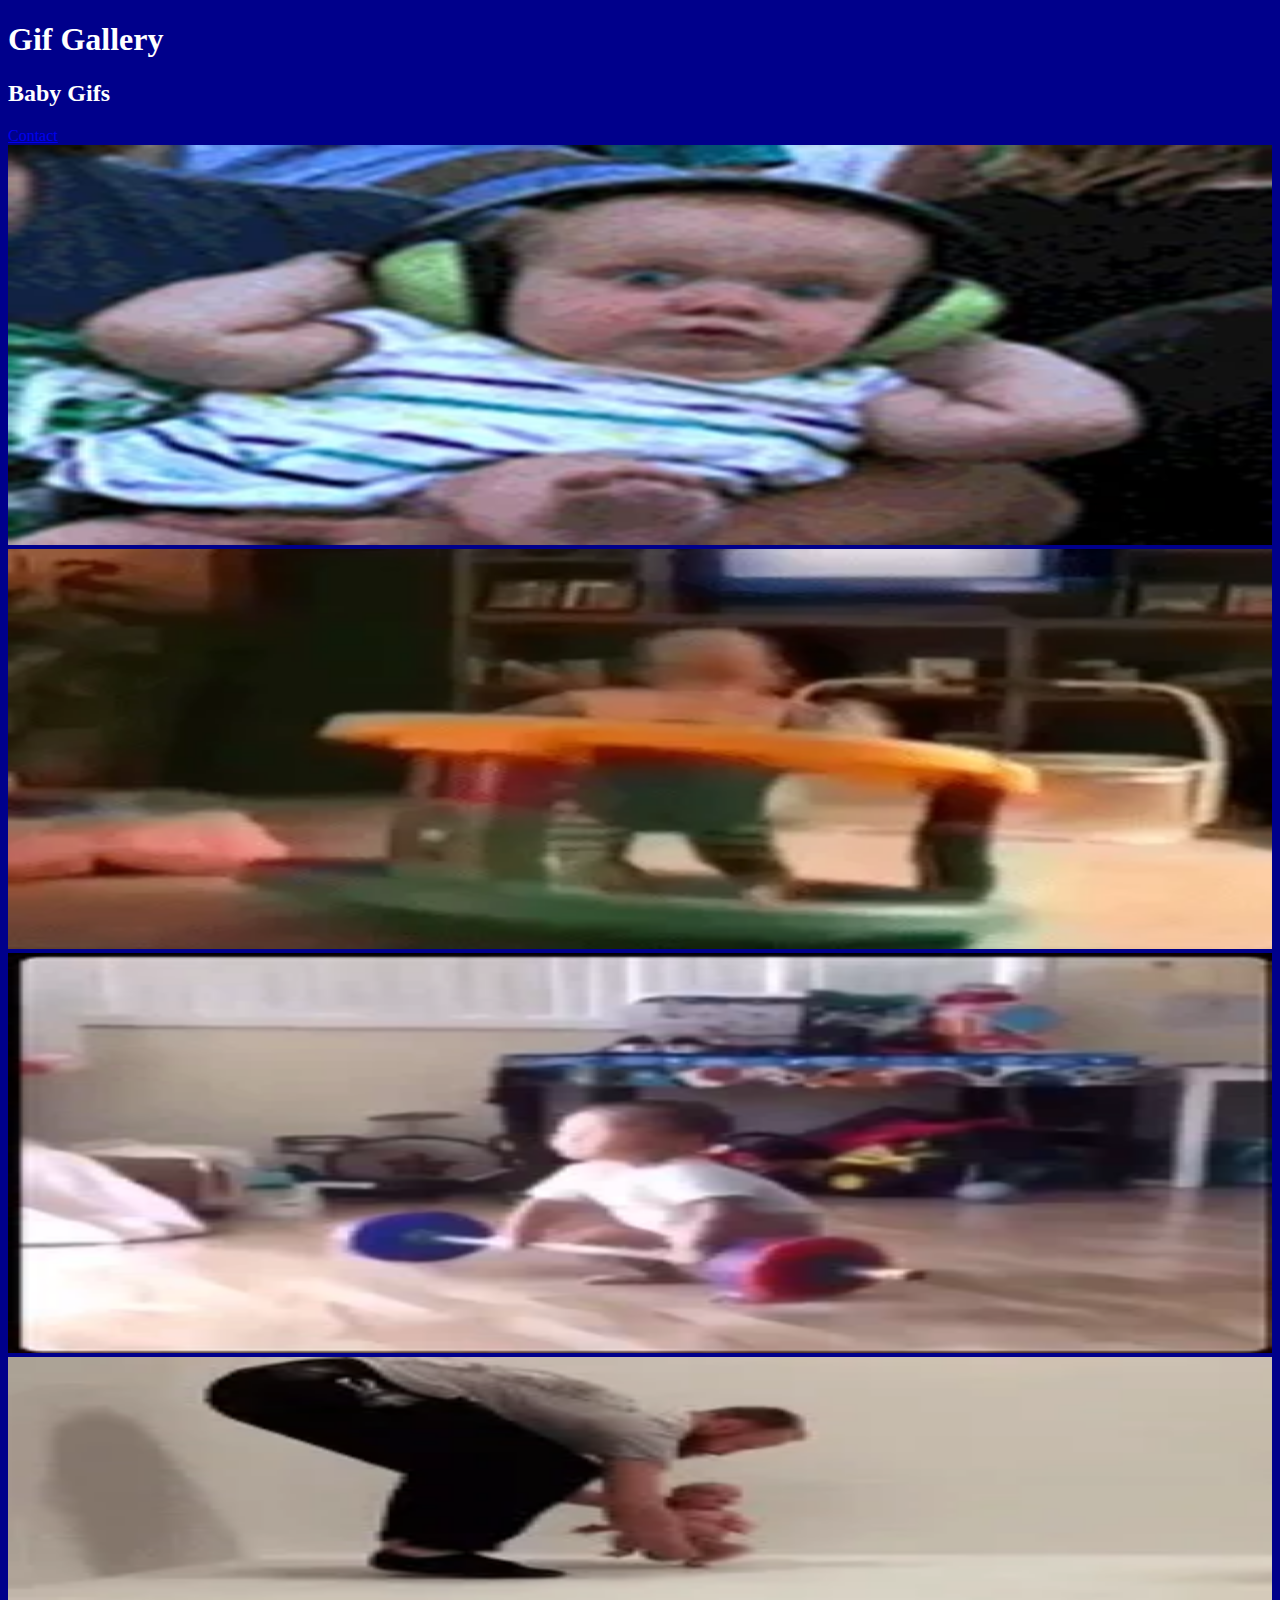
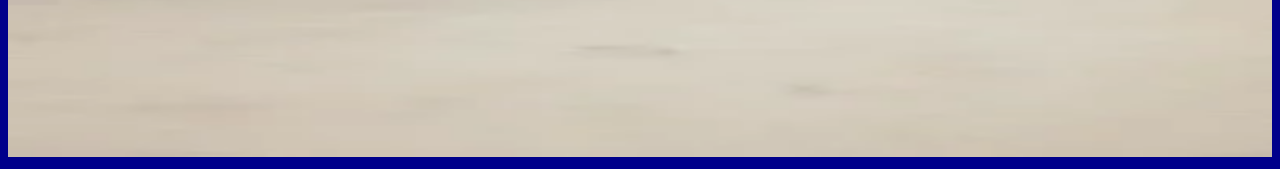
<file: baby_gifs.html>
<!doctype html>
<html lang="en">
  <head>
    <meta charset="utf-8">
    <meta name="viewport" content="width=device-width, initial-scale=1">
    <title>Gif Gallery</title>
    <link href="https://cdn.jsdelivr.net/npm/bootstrap@5.3.2/dist/css/bootstrap.min.css" rel="stylesheet" integrity="sha384-T3c6CoIi6uLrA9TneNEoa7RxnatzjcDSCmG1MXxSR1GAsXEV/Dwwykc2MPK8M2HN" crossorigin="anonymous">
    <link rel="stylesheet" href="style.css">
  </head>
  <body>

    <!-- page header -->
    <nav>
    <h1 class="text-center">Gif Gallery</h1>
    <h2 class="text-center">Baby Gifs</h2>
        <div class="text-center text-light">
    <a class="fs-4" href="contact.html">Contact</a>
</div>

</nav>
    <!-- gif content -->

    <div class="row bg-dark m-5 p-5 rounded">
        <div class="col-3 p-2">
          
            <div class="card">
                <img src="gifs/baby/200 (1).webp" class="card-img-top" >
                
            </div>
   
        
        </div>

        <div class="col-3 p-2">
          
            <div class="card">
                <img src="gifs/baby/200.webp" class="card-img-top" >
                
            </div>
   
        
        </div>


        <div class="col-3 p-2">
          
            <div class="card">
                <img src="gifs/baby/200w (2).webp" class="card-img-top" >
                
            </div>
   
        
        </div>


        <div class="col-3 p-2">
          
            <div class="card">
                <img src="gifs/baby/200w.webp" class="card-img-top" >
                
            </div>
   
        
        </div>


     

    </div>

    <script src="https://cdn.jsdelivr.net/npm/bootstrap@5.3.2/dist/js/bootstrap.bundle.min.js" integrity="sha384-C6RzsynM9kWDrMNeT87bh95OGNyZPhcTNXj1NW7RuBCsyN/o0jlpcV8Qyq46cDfL" crossorigin="anonymous"></script>
  </body>
</html>
</file>
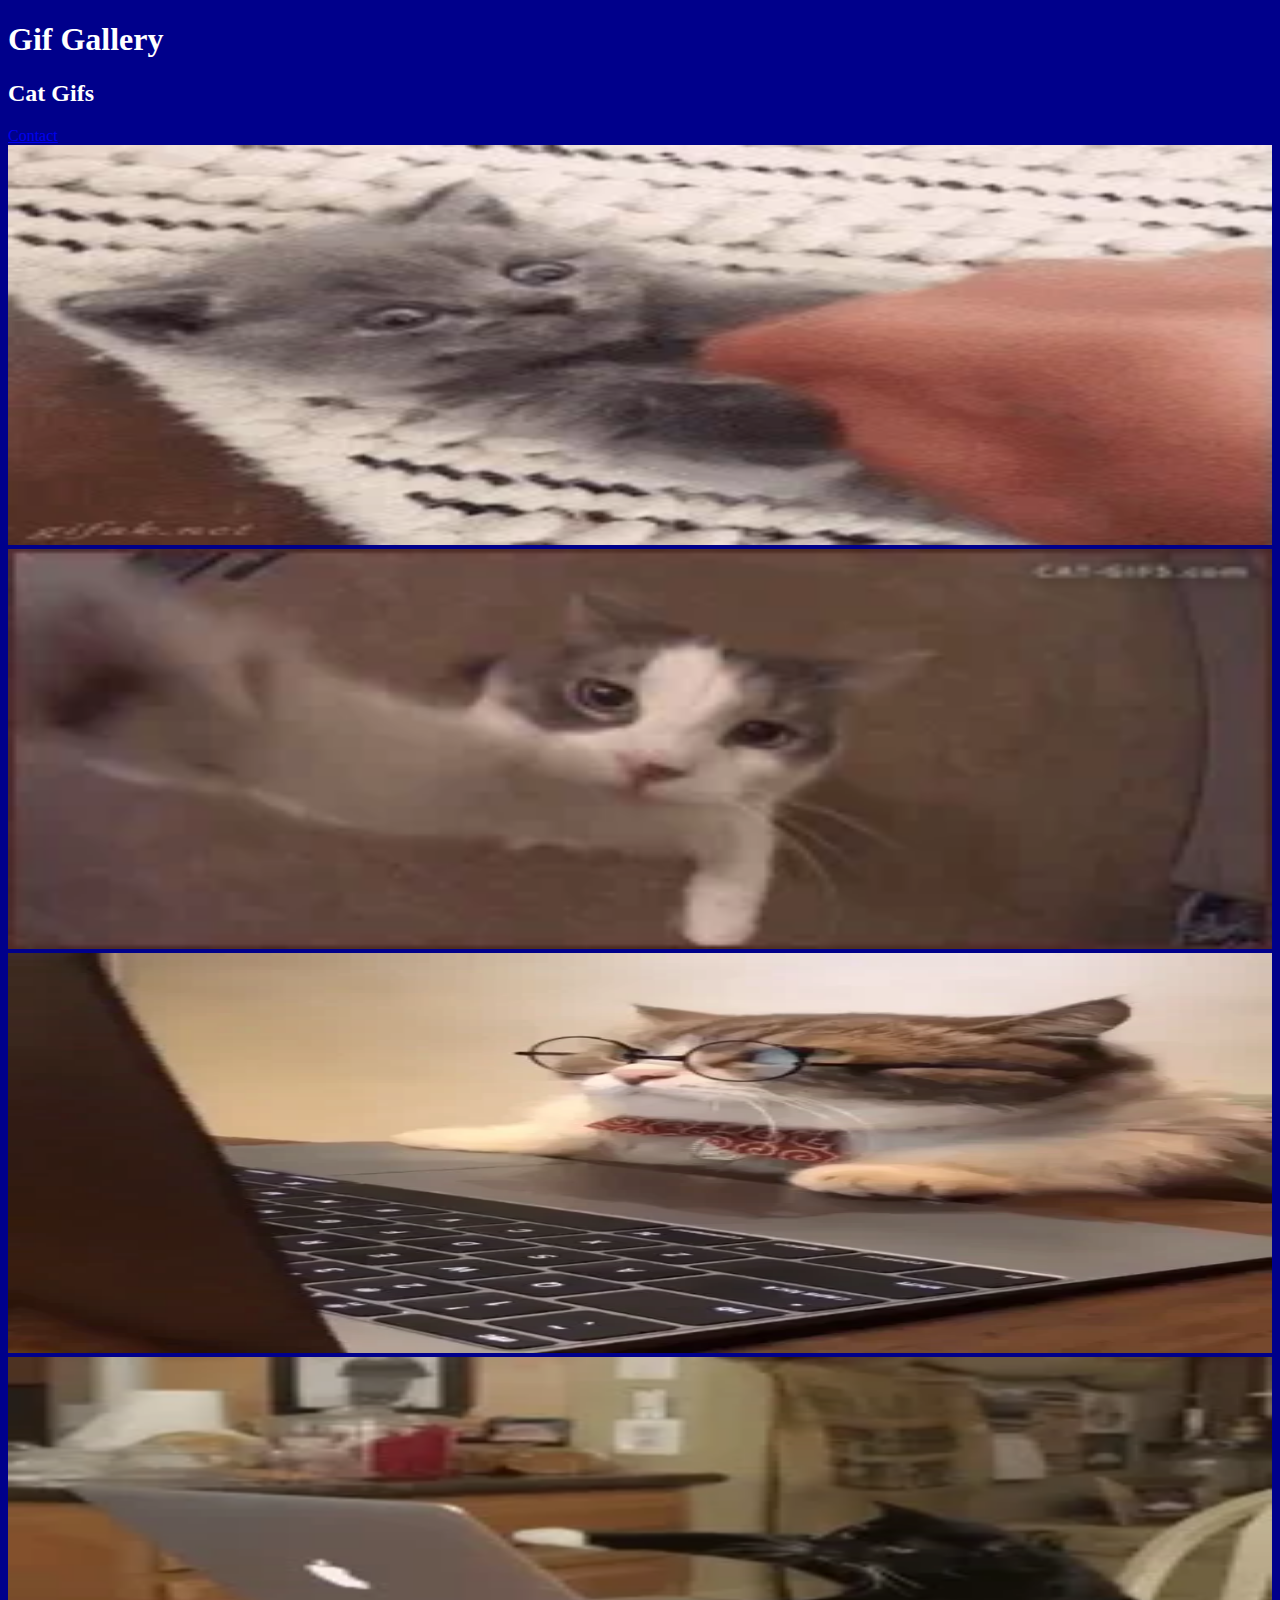
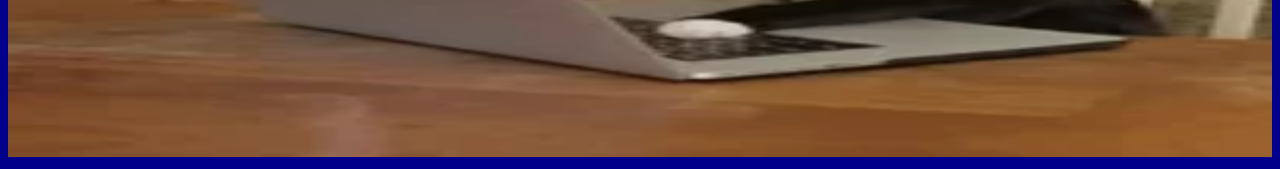
<file: cat_gifs.html>
<!doctype html>
<html lang="en">
  <head>
    <meta charset="utf-8">
    <meta name="viewport" content="width=device-width, initial-scale=1">
    <title>Gif Gallery</title>
    <link href="https://cdn.jsdelivr.net/npm/bootstrap@5.3.2/dist/css/bootstrap.min.css" rel="stylesheet" integrity="sha384-T3c6CoIi6uLrA9TneNEoa7RxnatzjcDSCmG1MXxSR1GAsXEV/Dwwykc2MPK8M2HN" crossorigin="anonymous">
    <link rel="stylesheet" href="style.css">
  </head>
  <body>

    <!-- home page header -->
    <nav>
    <h1 class="text-center">Gif Gallery</h1>
    <h2 class="text-center">Cat Gifs</h2>
        <div class="text-center text-light">
    <a class="fs-4" href="contact.html">Contact</a>
</div>

</nav>
    <!-- gif content -->

    <div class="row bg-dark m-5 p-5 rounded">
        <div class="col-3 p-2">
          
            <div class="card">
                <img src="gifs/cat/200.webp" class="card-img-top" >
                
            </div>
   
        
        </div>

        <div class="col-3 p-2">
          
            <div class="card">
                <img src="gifs/cat/200w.webp" class="card-img-top" >
                
            </div>
   
        
        </div>


        <div class="col-3 p-2">
          
            <div class="card">
                <img src="gifs/cat/giphy.webp" class="card-img-top" >
                
            </div>
   
        
        </div>


        <div class="col-3 p-2">
          
            <div class="card">
                <img src="gifs/cat/200w (1).webp" class="card-img-top" >
                
            </div>
   
        
        </div>


     

    </div>

    <script src="https://cdn.jsdelivr.net/npm/bootstrap@5.3.2/dist/js/bootstrap.bundle.min.js" integrity="sha384-C6RzsynM9kWDrMNeT87bh95OGNyZPhcTNXj1NW7RuBCsyN/o0jlpcV8Qyq46cDfL" crossorigin="anonymous"></script>
  </body>
</html>
</file>
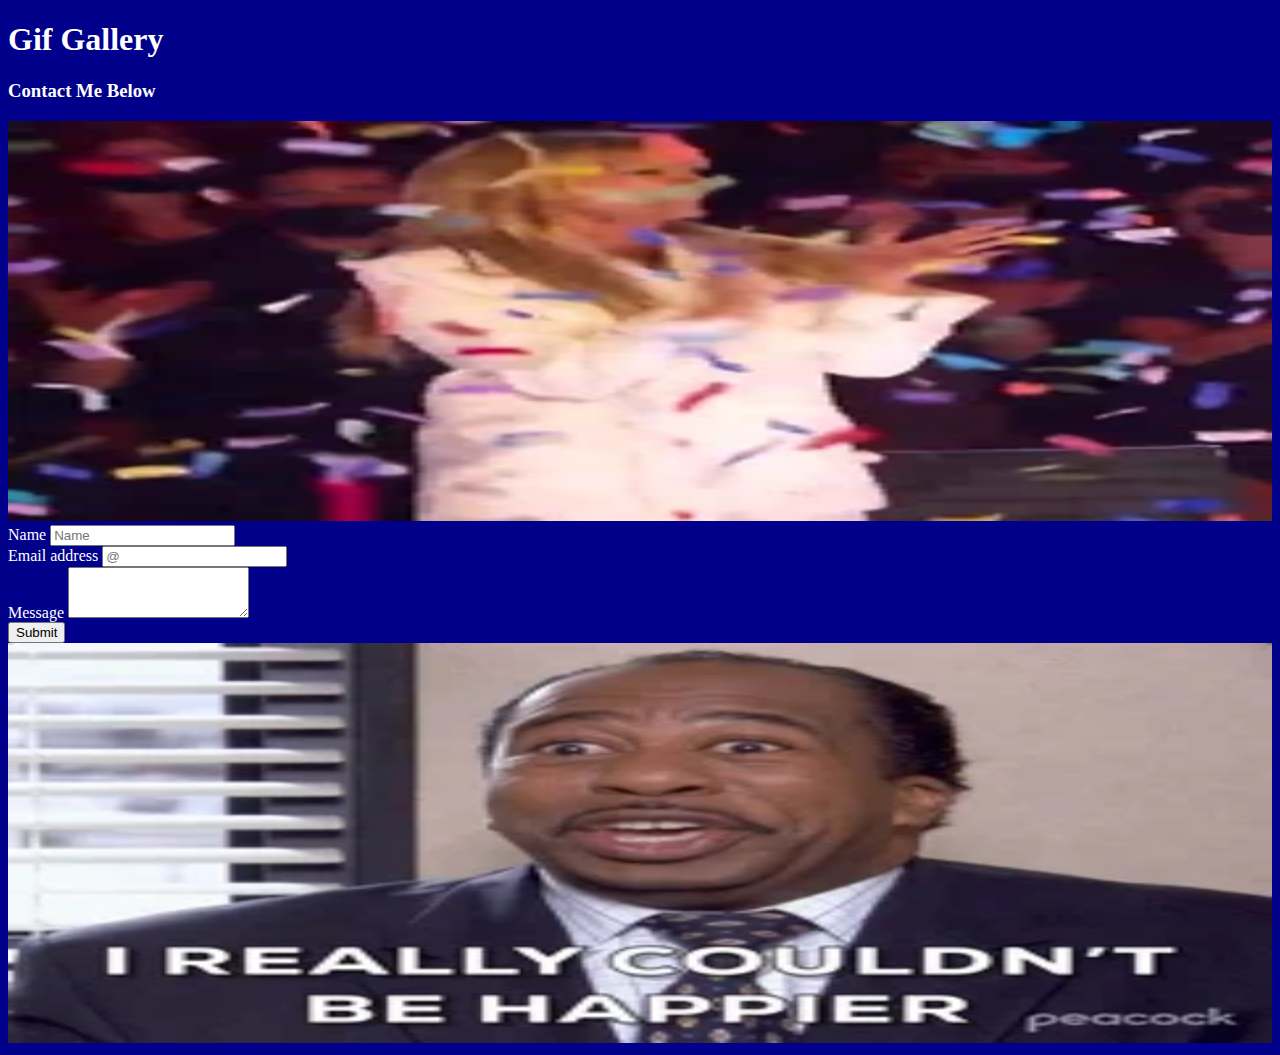
<file: contact.html>
<!doctype html>
<html lang="en">
  <head>
    <meta charset="utf-8">
    <meta name="viewport" content="width=device-width, initial-scale=1">
    <title>Gif Gallery</title>
    <link href="https://cdn.jsdelivr.net/npm/bootstrap@5.3.2/dist/css/bootstrap.min.css" rel="stylesheet" integrity="sha384-T3c6CoIi6uLrA9TneNEoa7RxnatzjcDSCmG1MXxSR1GAsXEV/Dwwykc2MPK8M2HN" crossorigin="anonymous">
    <link rel="stylesheet" href="style.css">
  </head>
  <body>

    <!-- header -->
    <nav>
    <h1 class="text-center">Gif Gallery</h1>
    <h3 class="text-center">Contact Me Below</h3>
</nav>

        <!-- form -->
<div class="container d-flex justify-content-center mt-5">
        <!-- form img -->
<div class="col-3 p-3">
    <img src="gifs/200w (2).webp" class="card-img-top" >
    </div>
    <!-- form inputs-->
    <div class="col-6 bg-dark p-5">
        <form>
            <div class="form-group">
              <label for="input1">Name</label>
              <input type="name" class="form-control" id="input1" placeholder="Name">
            </div>
            <div class="form-group">
              <label for="input2">Email address</label>
              <input type="email" class="form-control" id=" input2" placeholder="@">
            </div>
            <div class="form-group">
              <label for="textarea">Message</label>
              <textarea class="form-control" id="textarea" rows="3"></textarea>
            </div>
            <!-- submit btn -->
            <button type="submit" class="btn btn-primary">Submit</button>
        </form>
    </div>
    <!-- form img -->
    <div class="col-3 p-3">
        <img src="gifs/200 (2).webp" class="card-img-top" >
        </div>
    </div>

    <script src="https://cdn.jsdelivr.net/npm/bootstrap@5.3.2/dist/js/bootstrap.bundle.min.js" integrity="sha384-C6RzsynM9kWDrMNeT87bh95OGNyZPhcTNXj1NW7RuBCsyN/o0jlpcV8Qyq46cDfL" crossorigin="anonymous"></script>
  </body>
</html>
</file>
<file: style.css>
body {
    background: darkblue;
    color: white;
}

img {
    width: 100%;
    height: 400px;
}
</file>
